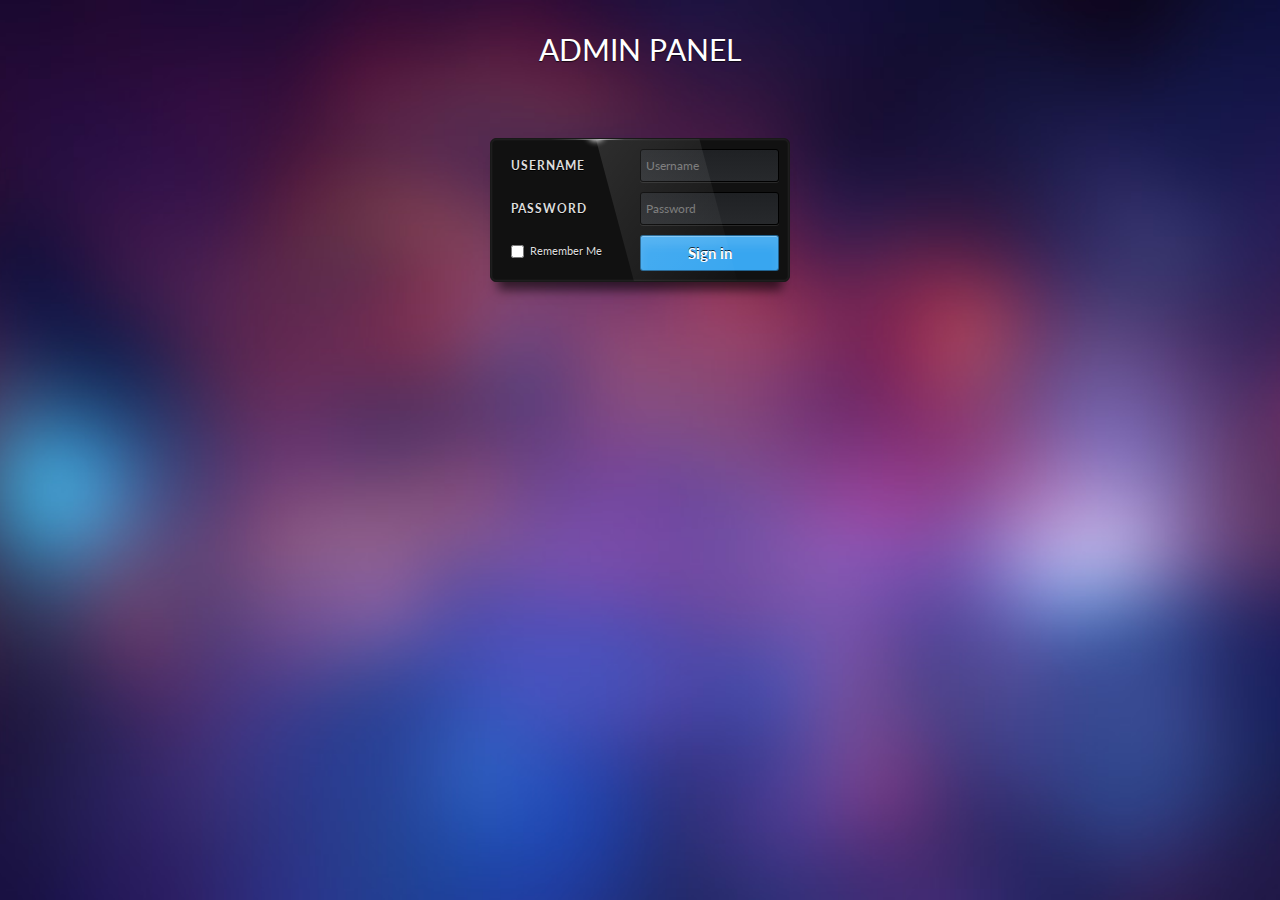
<file: adminlogin/index.html>
<!DOCTYPE html>
<html lang="en">
    <head>
		<meta charset="UTF-8" />
        <meta http-equiv="X-UA-Compatible" content="IE=edge,chrome=1"> 
		<meta name="viewport" content="width=device-width, initial-scale=1.0"> 
        <title>ADMIN PANEL</title>
        <meta name="description" content="Custom Login Form Styling with CSS3" />
        <meta name="keywords" content="css3, login, form, custom, input, submit, button, html5, placeholder" />
        <meta name="author" content="Codrops" />
        <link rel="shortcut icon" href="../favicon.ico"> 
        <link rel="stylesheet" type="text/css" href="css/style.css" />
		<script src="js/modernizr.custom.63321.js"></script>
		<!--[if lte IE 7]><style>.main{display:none;} .support-note .note-ie{display:block;}</style><![endif]-->
		<style>
			@import url(css/bootstrap1.min.css);
			body {
				background: #563c55 url(images/blurred.jpg) no-repeat center top;
				-webkit-background-size: cover;
				-moz-background-size: cover;
				background-size: cover;
			}
			.container > header h1,
			.container > header h2 {
				color: #fff;
				text-shadow: 0 1px 1px rgba(0,0,0,0.7);
			}
		</style>
    </head>
    <body>
        <div class="container">
		<div class="codrops-top">
                <span class="right">
                </span>
            </div>	
			<header>
				<h1><strong>ADMIN PANEL</strong><h1> 
			</header>
			
			<section class="main">
				<form class="form-3" action=validateadmin.php method=POST>
				    <p class="clearfix">
				        <label for="login">Username</label>
				        <input type="text" name="login" id="login" placeholder="Username">
				    </p>
				    <p class="clearfix">
				        <label for="password">Password</label>
				        <input type="password" name="password" id="password" placeholder="Password"> 
				    </p>
				    <p class="clearfix">
				        <input type="checkbox" name="remember" id="remember">
				        <label for="remember">Remember me</label>
				    </p>
				    <p class="clearfix">
				        <input type="submit" name="submit" value="Sign in">
				    </p>       
				</form>​
			</section>
        </div>
    </body>
</html>
</file>
<file: adminlogin/css/style.css>
@import url('demo.css');
@import url('font-awesome.css');

/* GLOBALS */

*,
*:after,
*:before {
    -webkit-box-sizing: border-box;
    -moz-box-sizing: border-box;
    -ms-box-sizing: border-box;
    -o-box-sizing: border-box;
    box-sizing: border-box;
    padding: 0;
    margin: 0;
}

.clearfix:after {
    content: "";
    display: table;
    clear: both;
}

.form-1 {
    /* Size & position */
    width: 300px;
    margin: 60px auto 30px;
    padding: 10px;
    position: relative; /* For the submit button positioning */

    /* Styles */
    box-shadow: 
        0 0 1px rgba(0, 0, 0, 0.3), 
        0 3px 7px rgba(0, 0, 0, 0.3), 
        inset 0 1px rgba(255,255,255,1),
        inset 0 -3px 2px rgba(0,0,0,0.25);
    border-radius: 5px;
    background: white; /* Fallback */
    background: -moz-linear-gradient(#eeefef, #ffffff 10%);
    background: -ms-linear-gradient(#eeefef, #ffffff 10%);
    background: -o-linear-gradient(#eeefef, #ffffff 10%);
    background: -webkit-gradient(linear, 0 0, 0 100%, from(#eeefef), color-stop(0.1, #ffffff));
    background: -webkit-linear-gradient(#eeefef, #ffffff 10%);
    background: linear-gradient(#eeefef, #ffffff 10%);
}

.form-1 .field {
    position: relative; /* For the icon positioning */
}

.form-1 .field i {
    /* Size and position */
    left: 0px;
    top: 0px;
    position: absolute;
    height: 36px;
    width: 36px;

    /* Line */
    border-right: 1px solid rgba(0, 0, 0, 0.1);
    box-shadow: 1px 0 0 rgba(255, 255, 255, 0.7);

    /* Styles */
    color: #777777;
    text-align: center;
    line-height: 42px;
    -webkit-transition: all 0.3s ease-out;
    -moz-transition: all 0.3s ease-out;
    -ms-transition: all 0.3s ease-out;
    -o-transition: all 0.3s ease-out;
    transition: all 0.3s ease-out;
    pointer-events: none;
}

.form-1 input[type=text],
.form-1 input[type=password] {
    font-family: 'Lato', Calibri, Arial, sans-serif;
    font-size: 13px;
    font-weight: 400;
    text-shadow: 0 1px 0 rgba(255,255,255,0.8);
    /* Size and position */
    width: 100%;
    padding: 10px 18px 10px 45px;

    /* Styles */
    border: none; /* Remove the default border */
    box-shadow: 
        inset 0 0 5px rgba(0,0,0,0.1),
        inset 0 3px 2px rgba(0,0,0,0.1);
    border-radius: 3px;
    background: #f9f9f9;
    color: #777;
    -webkit-transition: color 0.3s ease-out;
    -moz-transition: color 0.3s ease-out;
    -ms-transition: color 0.3s ease-out;
    -o-transition: color 0.3s ease-out;
    transition: color 0.3s ease-out;
}

.form-1 input[type=text] {
    margin-bottom: 10px;
}

.form-1 input[type=text]:hover ~ i,
.form-1 input[type=password]:hover ~ i {
    color: #52cfeb;
}

.form-1 input[type=text]:focus ~ i,
.form-1 input[type=password]:focus ~ i {
    color: #42A2BC;
}

.form-1 input[type=text]:focus,
.form-1 input[type=password]:focus,
.form-1 button[type=submit]:focus {
    outline: none;
}

.form-1 .submit {
    /* Size and position */
    width: 65px;
    height: 65px;
    position: absolute;
    top: 17px;
    right: -25px;
    padding: 10px;
    z-index: 2;

    /* Styles */
    background: #ffffff;
    border-radius: 50%;
    box-shadow: 
        0 0 2px rgba(0,0,0,0.1),
        0 3px 2px rgba(0,0,0,0.1),
        inset 0 -3px 2px rgba(0,0,0,0.2);
}

.form-1 .submit:after {
    /* Size and position */
    content: "";
    width: 10px;
    height: 10px;
    position: absolute;
    top: -2px;
    left: 30px;

    /* Styles */
    background: #ffffff;
    
    /* Other masks trick */
    box-shadow: 0 62px white, -32px 31px white;
}

.form-1 button {
    /* Size and position */
    width: 100%;
    height: 100%;
    margin-top: -1px;

    /* Icon styles */
    font-size: 1.4em;
    line-height: 1.75;
    color: white;

    /* Styles */
    border: none; /* Remove the default border */
    border-radius: inherit;
    background: #52cfeb; /* Fallback */
    background: -moz-linear-gradient(#52cfeb, #42A2BC);
    background: -ms-linear-gradient(#52cfeb, #42A2BC);
    background: -o-linear-gradient(#52cfeb, #42A2BC);
    background: -webkit-gradient(linear, 0 0, 0 100%, from(#52cfeb), to(#42A2BC));
    background: -webkit-linear-gradient(#52cfeb, #42A2BC);
    background: linear-gradient(#52cfeb, #42A2BC);
    box-shadow: 
        inset 0 1px 0 rgba(255,255,255,0.3),
        0 1px 2px rgba(0,0,0,0.35),
        inset 0 3px 2px rgba(255,255,255,0.2),
        inset 0 -3px 2px rgba(0,0,0,0.1);

    cursor: pointer;
}

.form-1 button:hover,
.form-1 button[type=submit]:focus {
    background: #52cfeb;
    -webkit-transition: all 0.3s ease-out;
    -moz-transition: all 0.3s ease-out;
    -ms-transition: all 0.3s ease-out;
    -o-transition: all 0.3s ease-out;
    transition: all 0.3s ease-out;
}

.form-1 button:active {
    background: #42A2BC;
    box-shadow: 
        inset 0 0 5px rgba(0,0,0,0.3),
        inset 0 3px 4px rgba(0,0,0,0.3);
}


/* Demo 2 */

.form-2 {
    /* Size and position */
    width: 340px;
    margin: 60px auto 30px;
    padding: 15px;
    position: relative;

    /* Styles */
    background: #fffaf6;
    border-radius: 4px;
    color: #7e7975;
    box-shadow:
        0 2px 2px rgba(0,0,0,0.2),        
        0 1px 5px rgba(0,0,0,0.2),        
        0 0 0 12px rgba(255,255,255,0.4); 
}

.form-2 h1 {
    font-size: 15px;
    font-weight: bold;
    color: #bdb5aa;
    padding-bottom: 8px;
    border-bottom: 1px solid #EBE6E2;
    text-shadow: 0 2px 0 rgba(255,255,255,0.8);
    box-shadow: 0 1px 0 rgba(255,255,255,0.8);
}

.form-2 h1 .log-in,
.form-2 h1 .sign-up {
    display: inline-block;
    text-transform: uppercase;
}

.form-2 h1 .log-in {
    color: #6c6763;
    padding-right: 2px;
}

.form-2 h1 .sign-up {
    color: #ffb347;
    padding-left: 2px;
}

.form-2 .float {
    width: 50%;
    float: left;
    padding-top: 15px;
    border-top: 1px solid rgba(255,255,255,1);
}

.form-2 .float:first-of-type {
    padding-right: 5px;
}

.form-2 .float:last-of-type {
    padding-left: 5px;
}

.form-2 label {
    display: block;
    padding: 0 0 5px 2px;
    cursor: pointer;
    text-transform: uppercase;
    font-weight: 400;
    text-shadow: 0 1px 0 rgba(255,255,255,0.8);
    font-size: 11px;
}

.form-2 label i {
    margin-right: 5px; /* Gap between icon and text */
    display: inline-block;
    width: 10px;
}

.form-2 input[type=text],
.form-2 input[type=password] {
    font-family: 'Lato', Calibri, Arial, sans-serif;
    font-size: 13px;
    font-weight: 400;
    display: block;
    width: 100%;
    padding: 5px;
    margin-bottom: 5px;
    border: 3px solid #ebe6e2;
    border-radius: 5px;
    -webkit-transition: all 0.3s ease-out;
    -moz-transition: all 0.3s ease-out;
    -ms-transition: all 0.3s ease-out;
    -o-transition: all 0.3s ease-out;
    transition: all 0.3s ease-out;
}

.form-2 input[type=text]:hover,
.form-2 input[type=password]:hover {
    border-color: #CCC;
}

.form-2 label:hover ~ input {
    border-color: #CCC;
}

.form-2 input[type=text]:focus,
.form-2 input[type=password]:focus {
    border-color: #BBB;
    outline: none; /* Remove Chrome's outline */
}

.form-2 input[type=submit],
.form-2 .log-twitter {
    /* Size and position */
    width: 49%;
    height: 38px;
    float: left;
    position: relative;

    /* Styles */
    box-shadow: inset 0 1px rgba(255,255,255,0.3);
    border-radius: 3px;
    cursor: pointer;

    /* Font styles */
    font-family: 'Lato', Calibri, Arial, sans-serif;
    font-size: 14px;
    line-height: 38px; /* Same as height */
    text-align: center;
    font-weight: bold;
}

.form-2 input[type=submit] {
    margin-left: 1%;
    background: #fbd568; /* Fallback */
    background: -moz-linear-gradient(#fbd568, #ffb347);
    background: -ms-linear-gradient(#fbd568, #ffb347);
    background: -o-linear-gradient(#fbd568, #ffb347);
    background: -webkit-gradient(linear, 0 0, 0 100%, from(#fbd568), to(#ffb347));
    background: -webkit-linear-gradient(#fbd568, #ffb347);
    background: linear-gradient(#fbd568, #ffb347);
    border: 1px solid #f4ab4c;
    color: #996319;
    text-shadow: 0 1px rgba(255,255,255,0.3);
}

.form-2 .log-twitter {
    margin-right: 1%;
    background: #34a5cf; /* Fallback */
    background: -moz-linear-gradient(#34a5cf, #2a8ac4);
    background: -ms-linear-gradient(#34a5cf, #2a8ac4);
    background: -o-linear-gradient(#34a5cf, #2a8ac4);
    background: -webkit-gradient(linear, 0 0, 0 100%, from(#34a5cf), to(#2a8ac4));
    background: -webkit-linear-gradient(#34a5cf, #2a8ac4);
    background: linear-gradient(#34a5cf, #2a8ac4);
    border: 1px solid #2b8bc7;
    color: #ffffff;
    text-shadow: 0 -1px rgba(0,0,0,0.3);
    text-decoration: none;
}

.form-2 input[type=submit]:hover,
.form-2 .log-twitter:hover {
    box-shadow: 
        inset 0 1px rgba(255,255,255,0.3), 
        inset 0 20px 40px rgba(255,255,255,0.15);
}

.form-2 input[type=submit]:active,
.form-2 .log-twitter:active{
    top: 1px;
}

/* Fallback fro broswers that don't support box shadows */
.no-boxshadow .form-2 input[type=submit]:hover {
    background: #ffb347;
}

.no-boxshadow .form-2 .log-twitter:hover {
    background: #2a8ac4;
}

.form-2 p:last-of-type {
    clear: both;    
}

.form-2 .opt {
    text-align: right;
    margin-right: 3px;
}

.form-2 label[for=showPassword] {
    display: inline-block;
    margin-bottom: 10px;
    font-size: 11px;
    font-weight: 400;
    text-transform: capitalize;
}

.form-2 input[type=checkbox] {
    vertical-align: middle;
    margin: -1px 5px 0 1px;
}

/* Demo 3 */

.form-3 {
    font-family: 'Ubuntu', 'Lato', sans-serif;
    font-weight: 400;
    /* Size and position */
    width: 300px;
    position: relative;
    margin: 60px auto 30px;
    padding: 10px;
    overflow: hidden;

    /* Styles */
    background: #111; 
    border-radius: 0.4em;
    border: 1px solid #191919;
    box-shadow: 
        inset 0 0 2px 1px rgba(255,255,255,0.08), 
        0 16px 10px -8px rgba(0, 0, 0, 0.6);
}

.form-3 label {
    /* Size and position */
    width: 50%;
    float: left;
    padding-top: 9px;

    /* Styles */
    color: #ddd;
    font-size: 12px;
    text-transform: uppercase;
    letter-spacing: 1px;
    text-shadow: 0 1px 0 #000;
    text-indent: 10px;
    font-weight: 700;
    cursor: pointer;
}

.form-3 input[type=text],
.form-3 input[type=password] {
    /* Size and position */
    width: 50%;
    float: left;
    padding: 8px 5px;
    margin-bottom: 10px;
    font-size: 12px;

    /* Styles */
    background: #1f2124; /* Fallback */
    background: -moz-linear-gradient(#1f2124, #27292c);
    background: -ms-linear-gradient(#1f2124, #27292c);
    background: -o-linear-gradient(#1f2124, #27292c);
    background: -webkit-gradient(linear, 0 0, 0 100%, from(#1f2124), to(#27292c));
    background: -webkit-linear-gradient(#1f2124, #27292c);
    background: linear-gradient(#1f2124, #27292c);    
    border: 1px solid #000;
    box-shadow:
        0 1px 0 rgba(255,255,255,0.1);
    border-radius: 3px;

    /* Font styles */
    font-family: 'Ubuntu', 'Lato', sans-serif;
    color: #fff;

}

.form-3 input[type=text]:hover,
.form-3 input[type=password]:hover,
.form-3 label:hover ~ input[type=text],
.form-3 label:hover ~ input[type=password] {
    background: #27292c;
}

.form-3 input[type=text]:focus, 
.form-3 input[type=password]:focus {
    box-shadow: inset 0 0 2px #000;
    background: #494d54;
    border-color: #51cbee;
    outline: none; /* Remove Chrome outline */
}

.form-3 p:nth-child(3),
.form-3 p:nth-child(4) {
    float: left;
    width: 50%;
}

.form-3 label[for=remember] {
    width: auto;
    float: none;
    display: inline-block;
    text-transform: capitalize;
    font-size: 11px;
    font-weight: 400;
    letter-spacing: 0px;
    text-indent: 2px;
}

.form-3 input[type=checkbox] {
    margin-left: 10px;
    vertical-align: middle;
}

.form-3 input[type=submit] {
    /* Width and position */
    width: 100%;
    padding: 8px 5px;
  
    /* Styles */
    border: 1px solid #0273dd; /* Fallback */
    border: 1px solid rgba(0,0,0,0.4);
    box-shadow:
        inset 0 1px 0 rgba(255,255,255,0.3),
        inset 0 10px 10px rgba(255,255,255,0.1);
    border-radius: 3px;
    background: #38a6f0;
    cursor:pointer;
  
    /* Font styles */
    font-family: 'Ubuntu', 'Lato', sans-serif;
    color: white;
    font-weight: 700;
    font-size: 15px;
    text-shadow: 0 -1px 0 rgba(0,0,0,0.8);
}

.form-3 input[type=submit]:hover { 
    box-shadow: inset 0 1px 0 rgba(255,255,255,0.6);
}

.form-3 input[type=submit]:active { 
    background: #287db5;
    box-shadow: inset 0 0 3px rgba(0,0,0,0.6);
    border-color: #000; /* Fallback */
    border-color: rgba(0,0,0,0.9);
}

.no-boxshadow .form-3 input[type=submit]:hover {
    background: #2a92d8;
}

.form-3:after {
    /* Size and position */
    content: "";
    height: 1px;
    width: 33%;
    position: absolute;
    left: 20%;
    top: 0;

    /* Styles */
    background: -moz-linear-gradient(left, transparent, #444, #b6b6b8, #444, transparent);
    background: -ms-linear-gradient(left, transparent, #444, #b6b6b8, #444, transparent);
    background: -o-linear-gradient(left, transparent, #444, #b6b6b8, #444, transparent);
    background: -webkit-gradient(linear, 0 0, 100% 0, from(transparent), color-stop(0.25, #444), color-stop(0.5, #b6b6b8), color-stop(0.75, #444), to(transparent));
    background: -webkit-linear-gradient(left, transparent, #444, #b6b6b8, #444, transparent);
    background: linear-gradient(left, transparent, #444, #b6b6b8, #444, transparent);
}

.form-3:before {
    /* Size and position */
    content: "";
    width: 8px;
    height: 5px;
    position: absolute;
    left: 34%;
    top: -7px;
    
    /* Styles */
    border-radius: 50%;
    box-shadow: 0 0 6px 4px #fff;
}

.form-3 p:nth-child(1):before{
    /* Size and position */
    content:"";
    width:250px;
    height:100px;
    position:absolute;
    top:0;
    left:45px;

    /* Styles */
    -webkit-transform: rotate(75deg);
    -moz-transform: rotate(75deg);
    -ms-transform: rotate(75deg);
    -o-transform: rotate(75deg);
    transform: rotate(75deg);
    background: -moz-linear-gradient(50deg, rgba(255,255,255,0.15), rgba(0,0,0,0));
    background: -ms-linear-gradient(50deg, rgba(255,255,255,0.15), rgba(0,0,0,0));
    background: -o-linear-gradient(50deg, rgba(255,255,255,0.15), rgba(0,0,0,0));
    background: -webkit-linear-gradient(50deg, rgba(255,255,255,0.15), rgba(0,0,0,0));
    background: linear-gradient(50deg, rgba(255,255,255,0.15), rgba(0,0,0,0));
    pointer-events:none;
}

.no-pointerevents .form-3 p:nth-child(1):before {
    display: none;
}

/* Demo 4 */

.form-4 {
    /* Size and position */
    width: 300px;
    margin: 60px auto 30px;
    padding: 10px;
    position: relative;

    /* Font styles */
    font-family: 'Raleway', 'Lato', Arial, sans-serif;
    color: white;
    text-shadow: 0 2px 1px rgba(0,0,0,0.3);
}

.form-4 h1 {
    font-size: 22px;
    padding-bottom: 20px;
}

.form-4 input[type=text],
.form-4 input[type=password] {
    /* Size and position */
    width: 100%;
    padding: 8px 4px 8px 10px;
    margin-bottom: 15px;

    /* Styles */
    border: 1px solid #4e3043; /* Fallback */
    border: 1px solid rgba(78,48,67, 0.8);
    background: rgba(0,0,0,0.15);
    border-radius: 2px;
    box-shadow: 
        0 1px 0 rgba(255,255,255,0.2), 
        inset 0 1px 1px rgba(0,0,0,0.1);
    -webkit-transition: all 0.3s ease-out;
    -moz-transition: all 0.3s ease-out;
    -ms-transition: all 0.3s ease-out;
    -o-transition: all 0.3s ease-out;
    transition: all 0.3s ease-out;

    /* Font styles */
    font-family: 'Raleway', 'Lato', Arial, sans-serif;
    color: #fff;
    font-size: 13px;
}

/* Placeholder style (from http://stackoverflow.com/questions/2610497/change-an-inputs-html5-placeholder-color-with-css) */

.form-4 input::-webkit-input-placeholder {
    color: rgba(37,21,26,0.5);
    text-shadow: 0 1px 0 rgba(255,255,255,0.15);
}

.form-4 input:-moz-placeholder {
    color: rgba(37,21,26,0.5);
    text-shadow: 0 1px 0 rgba(255,255,255,0.15);
}

.form-4 input:-ms-input-placeholder {
    color: rgba(37,21,26,0.5);
    text-shadow: 0 1px 0 rgba(255,255,255,0.15);
}

.form-4 input[type=text]:hover,
.form-4 input[type=password]:hover {
    border-color: #333;
}

.form-4 input[type=text]:focus,
.form-4 input[type=password]:focus,
.form-4 input[type=submit]:focus {
    box-shadow: 
        0 1px 0 rgba(255,255,255,0.2), 
        inset 0 1px 1px rgba(0,0,0,0.1),
        0 0 0 3px rgba(255,255,255,0.15);
    outline: none;
}

/* Fallback */
.no-boxshadow .form-4 input[type=text]:focus,
.no-boxshadow .form-4 input[type=password]:focus {
    outline: 1px solid white;
}

.form-4 input[type=submit] {
    /* Size and position */
    width: 100%;
    padding: 8px 5px;
    
    /* Styles */
    background: #634056;
    background: -moz-linear-gradient(rgba(99,64,86,0.5), rgba(76,49,65,0.7));
    background: -ms-linear-gradient(rgba(99,64,86,0.5), rgba(76,49,65,0.7));
    background: -o-linear-gradient(rgba(99,64,86,0.5), rgba(76,49,65,0.7));
    background: -webkit-gradient(linear, 0 0, 0 100%, from(rgba(99,64,86,0.5)), to(rgba(76,49,65,0.7)));
    background: -webkit-linear-gradient(rgba(99,64,86,0.5), rgba(76,49,65,0.7));
    background: linear-gradient(rgba(99,64,86,0.5), rgba(76,49,65,0.7));    
    border-radius: 5px;
    border: 1px solid #4e3043;
    box-shadow: inset 0 1px rgba(255,255,255,0.4), 0 2px 1px rgba(0,0,0,0.1);
    cursor: pointer;
    -webkit-transition: all 0.3s ease-out;
    -moz-transition: all 0.3s ease-out;
    -ms-transition: all 0.3s ease-out;
    -o-transition: all 0.3s ease-out;
    transition: all 0.3s ease-out;

    /* Font styles */
    color: white;
    text-shadow: 0 1px 0 rgba(0,0,0,0.3);
    font-size: 16px;
    font-weight: bold;
    font-family: 'Raleway', 'Lato', Arial, sans-serif;
}

.form-4 input[type=submit]:hover {
    box-shadow: 
        inset 0 1px rgba(255,255,255,0.2), 
        inset 0 20px 30px rgba(99,64,86,0.5);
}

/* Fallback */
.no-boxshadow .form-4 input[type=submit]:hover {
    background: #594642;
}

.form-4 label {
    display: none;
    padding: 0 0 5px 2px;
    cursor: pointer;
}

.form-4 label:hover ~ input {
    border-color: #333;
}

.no-placeholder .form-4 label {
    display: block;
}

/* Demo 5 */

.form-5 {
    /* Size and position */
    width: 300px;
    margin: 60px auto 30px;
    position: relative;

    /* Styles */
    border-radius: 5px;
    box-shadow: 0 0 5px rgba(0,0,0,0.1), 0 3px 2px rgba(0,0,0,0.1);
}

.form-5 p {
    width: 70%;
    float: left;
    border-radius: 5px 0 0 5px;
    border: 1px solid #fff;
    border-right: none;
}

.form-5 input[type=text],
.form-5 input[type=password] {
    /* Size and position */
    width: 100%;
    height: 50px;
    padding: 0 10px;

    /* Styles */
    border: none; /* Remove the default border */
    background: white; /* Fallback */
    background: rgba(255,255,255,0.2);
    box-shadow: 
        inset 0 0 10px rgba(255,255,255,0.5);

    /* Font styles */
    font-family: 'Montserrat', sans-serif;
    text-indent: 10px;
    color: #ee4c8d;
    text-shadow: 0 1px 2px rgba(0,0,0,0.3);
    font-size: 20px;       
}

.form-5 input[type=text] {
    border-bottom: 1px solid #fff; /* Fallback */
    border-bottom: 1px solid rgba(255,255,255,0.7);
    border-radius: 5px 0 0 0;
}

.form-5 input[type=password] {
    border-top: 1px solid #CCC; /* Fallback */
    border-top: 1px solid rgba(0,0,0,0.1);
    border-radius: 0 0 0 5px;
}

.form-5 input[type=text]:hover,
.form-5 input[type=password]:hover,
.form-5 input[type=text]:focus,
.form-5 input[type=password]:focus {
    background: #f7def7; /* Fallback */
    background: rgba(255,255,255,0.4);
    outline: none;
}

/* Placeholder style (from http://stackoverflow.com/questions/2610497/change-an-inputs-html5-placeholder-color-with-css) */

.form-5 input::-webkit-input-placeholder {
    color: #fff;
    text-shadow: 0 -1px 1px rgba(0,0,0,0.4);
    font-family: 'Handlee', cursive;
}

.form-5 input:-moz-placeholder {
    color: #fff;
    text-shadow: 0 -1px 1px rgba(0,0,0,0.4);
    font-family: 'Handlee', cursive;
}

.form-5 input:-ms-input-placeholder {
    color: #fff;
    text-shadow: 0 -1px 1px rgba(0,0,0,0.4);
    font-family: 'Handlee', cursive;
}

.form-5 button {
    /* Size and position */
    width: 30%;
    height: 102px;
    float: left;
    position: relative;
    overflow: hidden;

    /* Styles */
    background: #ee4c8d;
    background: url(../images/noise.png), -moz-radial-gradient(center, ellipse cover, #ee4c8d 0%, #b53467 100%);
    background: url(../images/noise.png), -webkit-gradient(radial, center center, 0px, center center, 100%, color-stop(0%,#ee4c8d), color-stop(100%,#b53467));
    background: url(../images/noise.png), -webkit-radial-gradient(center, ellipse cover, #ee4c8d 0%,#b53467 100%);
    background: url(../images/noise.png), -o-radial-gradient(center, ellipse cover, #ee4c8d 0%,#b53467 100%);
    background: url(../images/noise.png), -ms-radial-gradient(center, ellipse cover, #ee4c8d 0%,#b53467 100%);
    background: url(../images/noise.png), radial-gradient(ellipse at center, #ee4c8d 0%,#b53467 100%);

    border-radius: 0 5px 5px 0;
    box-shadow:
        inset 0 0 4px rgba(255, 255, 255, 0.7), 
        inset 0 0 0 1px rgba(0, 0, 0, 0.2);
    border: none;
    border-left: 1px solid silver;
    cursor: pointer;  
    line-height: 102px; /* Same as height */
}

.form-5 button i {
    position: absolute;
    width: 100%;
    height: 100%;
    top: 0;
    left: -20px;
    font-size: 64px;
    line-height: 109px;
    color: #8d1645;
    -ms-filter:"progid:DXImageTransform.Microsoft.Alpha(Opacity=0)";
    filter: alpha(opacity=0);
    opacity: 0;
    text-shadow: 0 1px 0 rgba(255,255,255,0.4);
    -webkit-transition: all 0.2s ease-out;
    -moz-transition: all 0.2s ease-out;
    -ms-transition: all 0.2s ease-out;
    -o-transition: all 0.2s ease-out;
    transition: all 0.2s ease-out;
}

.form-5 button span {
    display: block;

    /* Font styles */ 
    color: #8d1645;
    font-family: 'Montserrat', Arial, sans-serif; 
    font-size: 20px;
    text-shadow: 0 1px 0 rgba(255,255,255,0.4);

    -webkit-transform: rotate(-90deg);
    -moz-transform: rotate(-90deg);
    -ms-transform: rotate(-90deg);
    -o-transform: rotate(-90deg);
    transform: rotate(-90deg);
    -webkit-transition: all 0.2s linear;
    -moz-transition: all 0.2s linear;
    -ms-transition: all 0.2s linear;
    -o-transition: all 0.2s linear;
    transition: all 0.2s linear;
    -webkit-backface-visibility: hidden;
}

/* Focus and hover on button */

.form-5 button:focus {
    outline: none;
}

.form-5 button:hover span,
.form-5 button:focus span {
    -ms-filter:"progid:DXImageTransform.Microsoft.Alpha(Opacity=0)";
    filter: alpha(opacity=0);
    opacity: 0;
    -webkit-transform: rotate(-90deg) translateY(-20px);
    -moz-transform: rotate(-90deg) translateY(-20px);
    -ms-transform: rotate(-90deg) translateY(-20px);
    -o-transform: rotate(-90deg) translateY(-20px);
    transform: rotate(-90deg) translateY(-20px);
}

.form-5 button:hover i,
.form-5 button:focus i {
    -ms-filter:"progid:DXImageTransform.Microsoft.Alpha(Opacity=50)";
    filter: alpha(opacity=50);
    opacity: 0.5;
    left: 0;
    -webkit-transition-delay: 0.2s;
    -moz-transition-delay: 0.2s;
    -o-transition-delay: 0.2s;
    -ms-transition-delay: 0.2s;
    transition-delay: 0.2s;
}

/* Click on button */

.form-5 button:active span,
.form-5 button:active i {
    -webkit-transition: none;
    -moz-transition: none;
    -ms-transition: none;
    -o-transition: none;
    transition: none; 
}

.form-5 button:active span {
    -ms-filter:"progid:DXImageTransform.Microsoft.Alpha(Opacity=0)";
    filter: alpha(opacity=0);
    opacity: 0;
}

.form-5 button:active i {
    -ms-filter:"progid:DXImageTransform.Microsoft.Alpha(Opacity=50)";
    filter: alpha(opacity=50);
    opacity: 0.5;
    left: 0;
    color: #fff;
}
</file>
